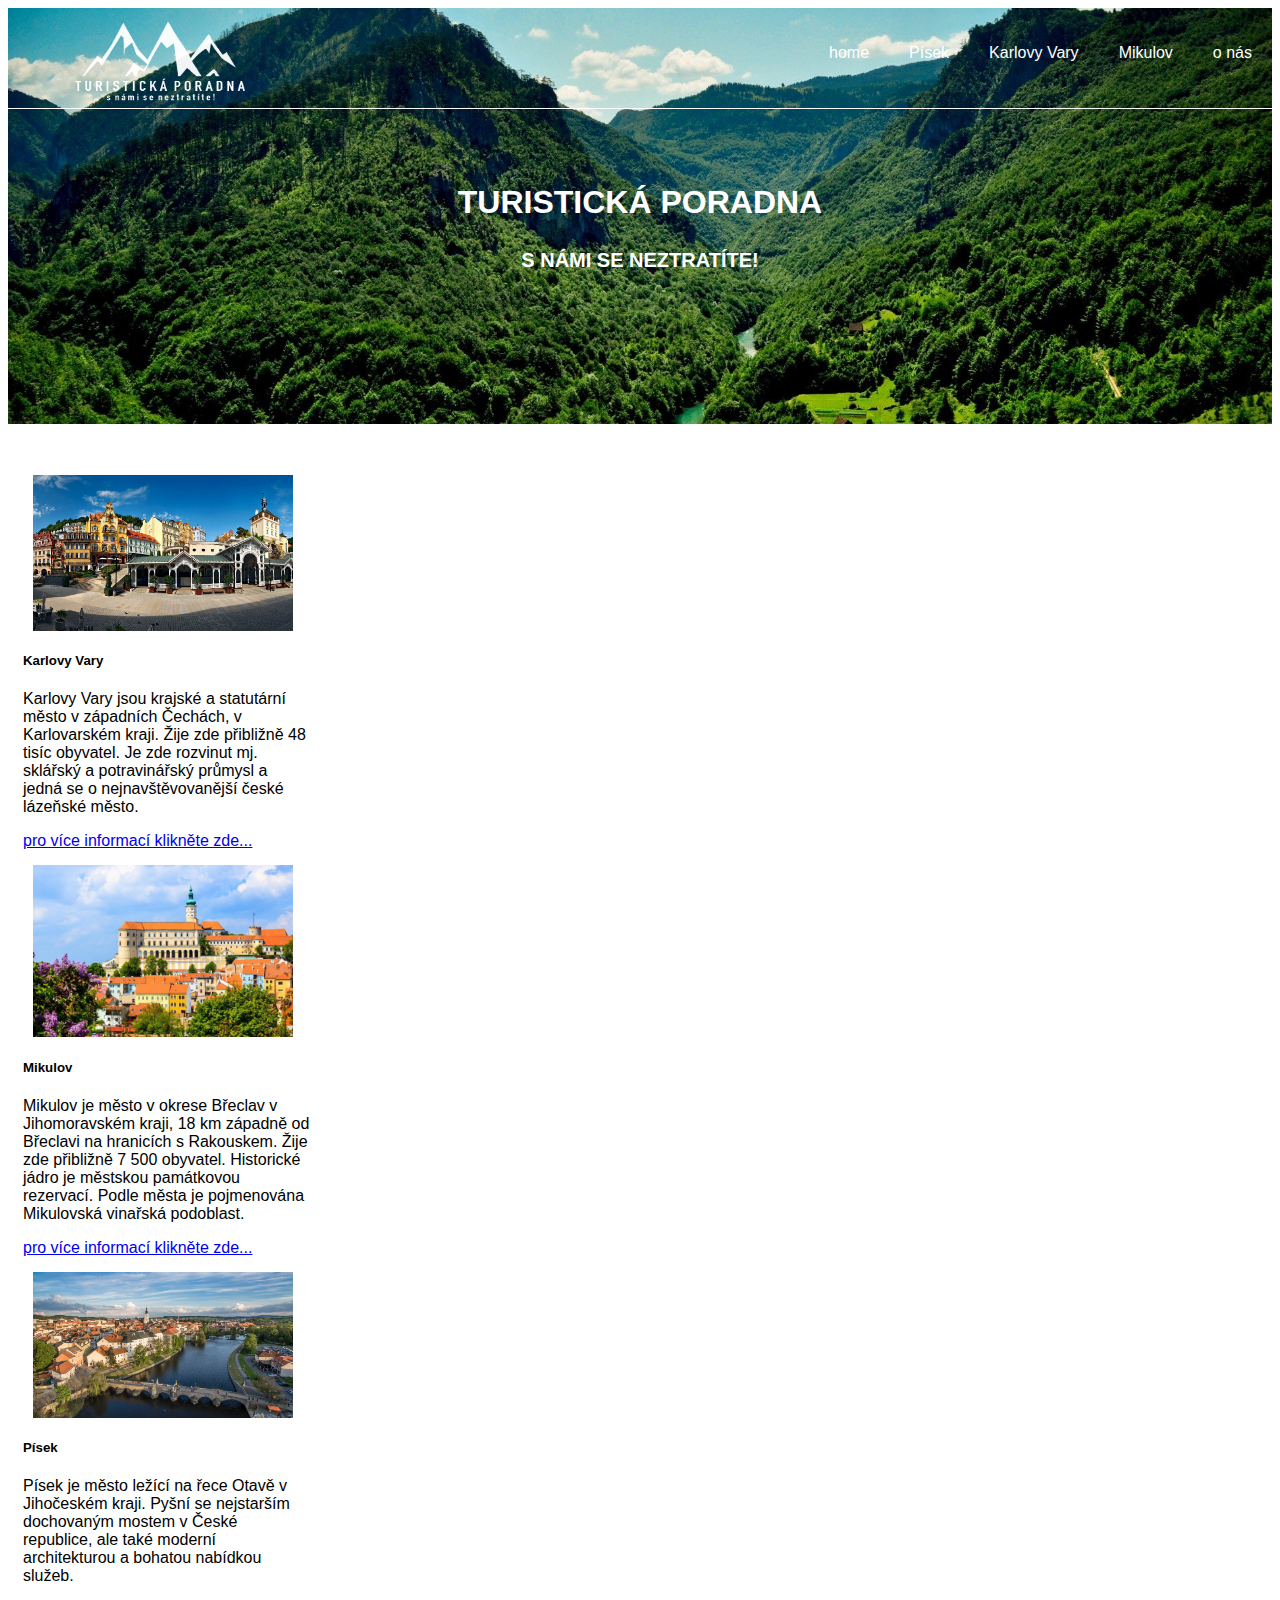
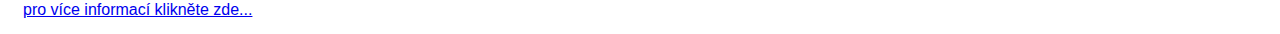
<file: index.html>
<!DOCTYPE html>
<head>
    <link href="https://cdn.jsdelivr.net/npm/bootstrap@5.0.2/dist/css/bootstrap.min.css" rel="stylesheet" integrity="sha384-EVSTQN3/azprG1Anm3QDgpJLIm9Nao0Yz1ztcQTwFspd3yD65VohhpuuCOmLASjC" crossorigin="anonymous">
    <script src="https://cdn.jsdelivr.net/npm/bootstrap@5.0.2/dist/js/bootstrap.bundle.min.js" integrity="sha384-MrcW6ZMFYlzcLA8Nl+NtUVF0sA7MsXsP1UyJoMp4YLEuNSfAP+JcXn/tWtIaxVXM" crossorigin="anonymous"></script>

<meta charset="UTF-8">
<link rel="stylesheet" href="style.css">
</head>
<body>

    <section class="banner">
        <div class="container">


    <div id="head">
        <div id="logo"><img src="image/logo 643.png" class="logo"></div>
        <div id="menu">
            <div class="menuitem"><a href="index.html">home</a></div>
            <div class="menuitem"><a href="pisek.html">Písek</a></div>
            <div class="menuitem"><a href="karlovyvary.html">Karlovy Vary</a></div>
            <div class="menuitem"><a href="mikulov.html">Mikulov</a></div>
            <div class="menuitem"><a href="kontakt.html">o nás</a></div>
        </div>
    
    </div>
    <div id="divider"></div>
    
<br><br><br>
    <h1><STRONG>TURISTICKÁ PORADNA</STRONG></h1>
<h3 class="hh" class="nadpis"><STRONG><small>S NÁMI SE NEZTRATÍTE!</small></STRONG></h3>

</div>
</section>

<br><br>





<div class="d-flex justify-content-center">
 
    
    <div class="card karticky"  style="width: 18rem;">
        <a href="karlovyvary.html" target="_blank" title="KARLOVY VARY" > 
            <img src="image/kvmesto.jpg" class="img-index" class="card-img-top" alt="..."></a>
        <div class="card-body">
          <h5 class="card-title" class="text-karticky">Karlovy Vary</h5>
          <p class="card-text">
            Karlovy Vary jsou krajské a statutární město v západních Čechách, v Karlovarském kraji. 
            Žije zde přibližně 48 tisíc obyvatel. Je zde rozvinut mj. sklářský a potravinářský průmysl 
            a jedná se o nejnavštěvovanější české lázeňské město.
        </p>
          <a href="karlovyvary.html" class="btn btn-primary">pro více informací klikněte zde...</a>
        </div>
      </div>


      <div class="card karticky" style="width: 18rem;">
        <a href="mikulov.html" target="_blank" title="MIKULOV">
        <img src="image/mikulovmesto.jpg" class="img-index" class="card-img-top" alt="..."></a>
        <div class="card-body">
          <h5 class="card-title" class="text-karticky">Mikulov</h5>
          <p class="card-text">Mikulov je město v okrese Břeclav v Jihomoravském kraji, 
            18 km západně od Břeclavi na hranicích s Rakouskem. Žije
             zde přibližně 7 500 obyvatel. Historické jádro je městskou 
             památkovou rezervací. Podle města je pojmenována Mikulovská
              vinařská podoblast.</p>
          <a href="mikulov.html" class="btn btn-primary">pro více informací klikněte zde...</a>
        </div>
      </div>


      <div class="card karticky" style="width: 18rem;">
        <a href="pisek.html" target="_blank" title="PÍSEK">
        <img src="image/písek- most.jpg" class="img-index" class="card-img-top" alt="..."></a>
        <div class="card-body">
          <h5 class="card-title" class="text-karticky">Písek</h5>
          <p class="card-text">Písek je město ležící na řece Otavě v Jihočeském kraji. 
              Pyšní se nejstarším dochovaným mostem v České republice, ale také moderní 
              architekturou a bohatou nabídkou služeb.</p>
          <a href="pisek.html" class="btn btn-primary">pro více informací klikněte zde...</a>
        </div>
      </div>


    


</div>







</body>
</html>
</file>
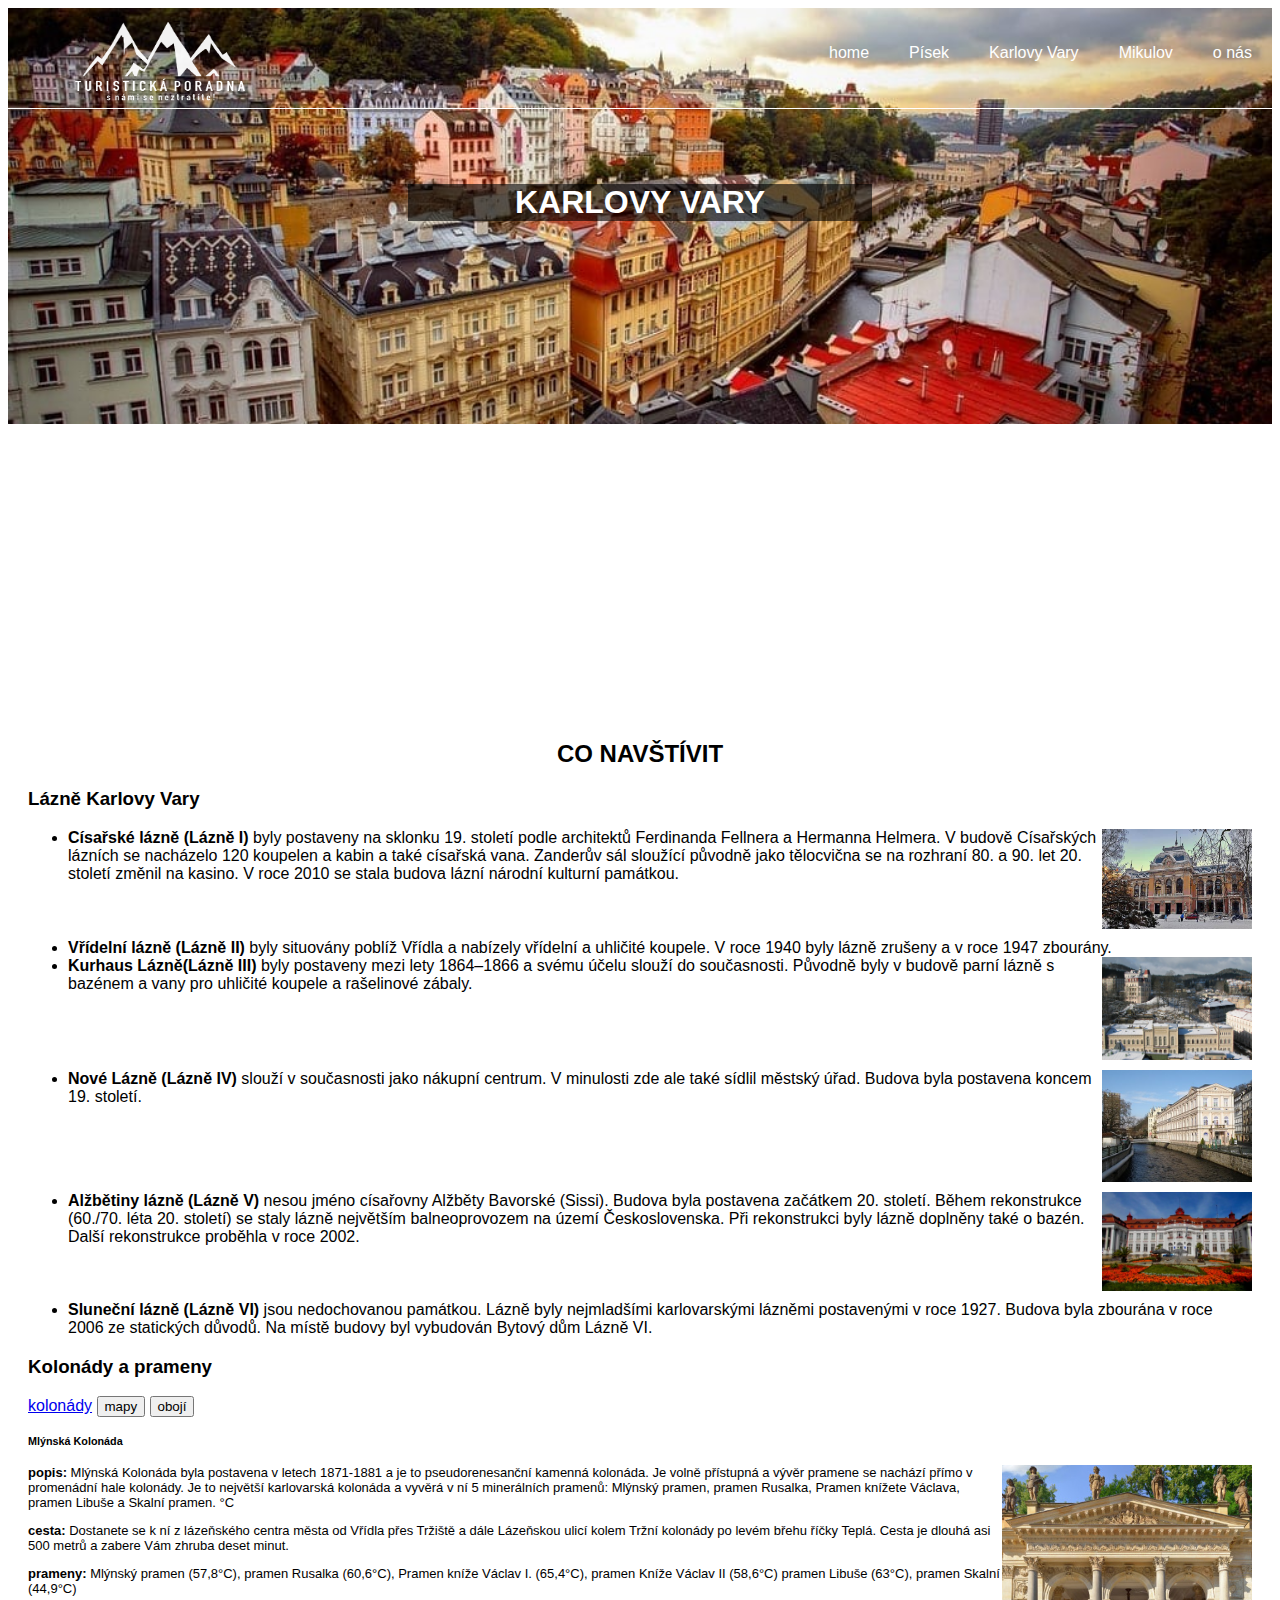
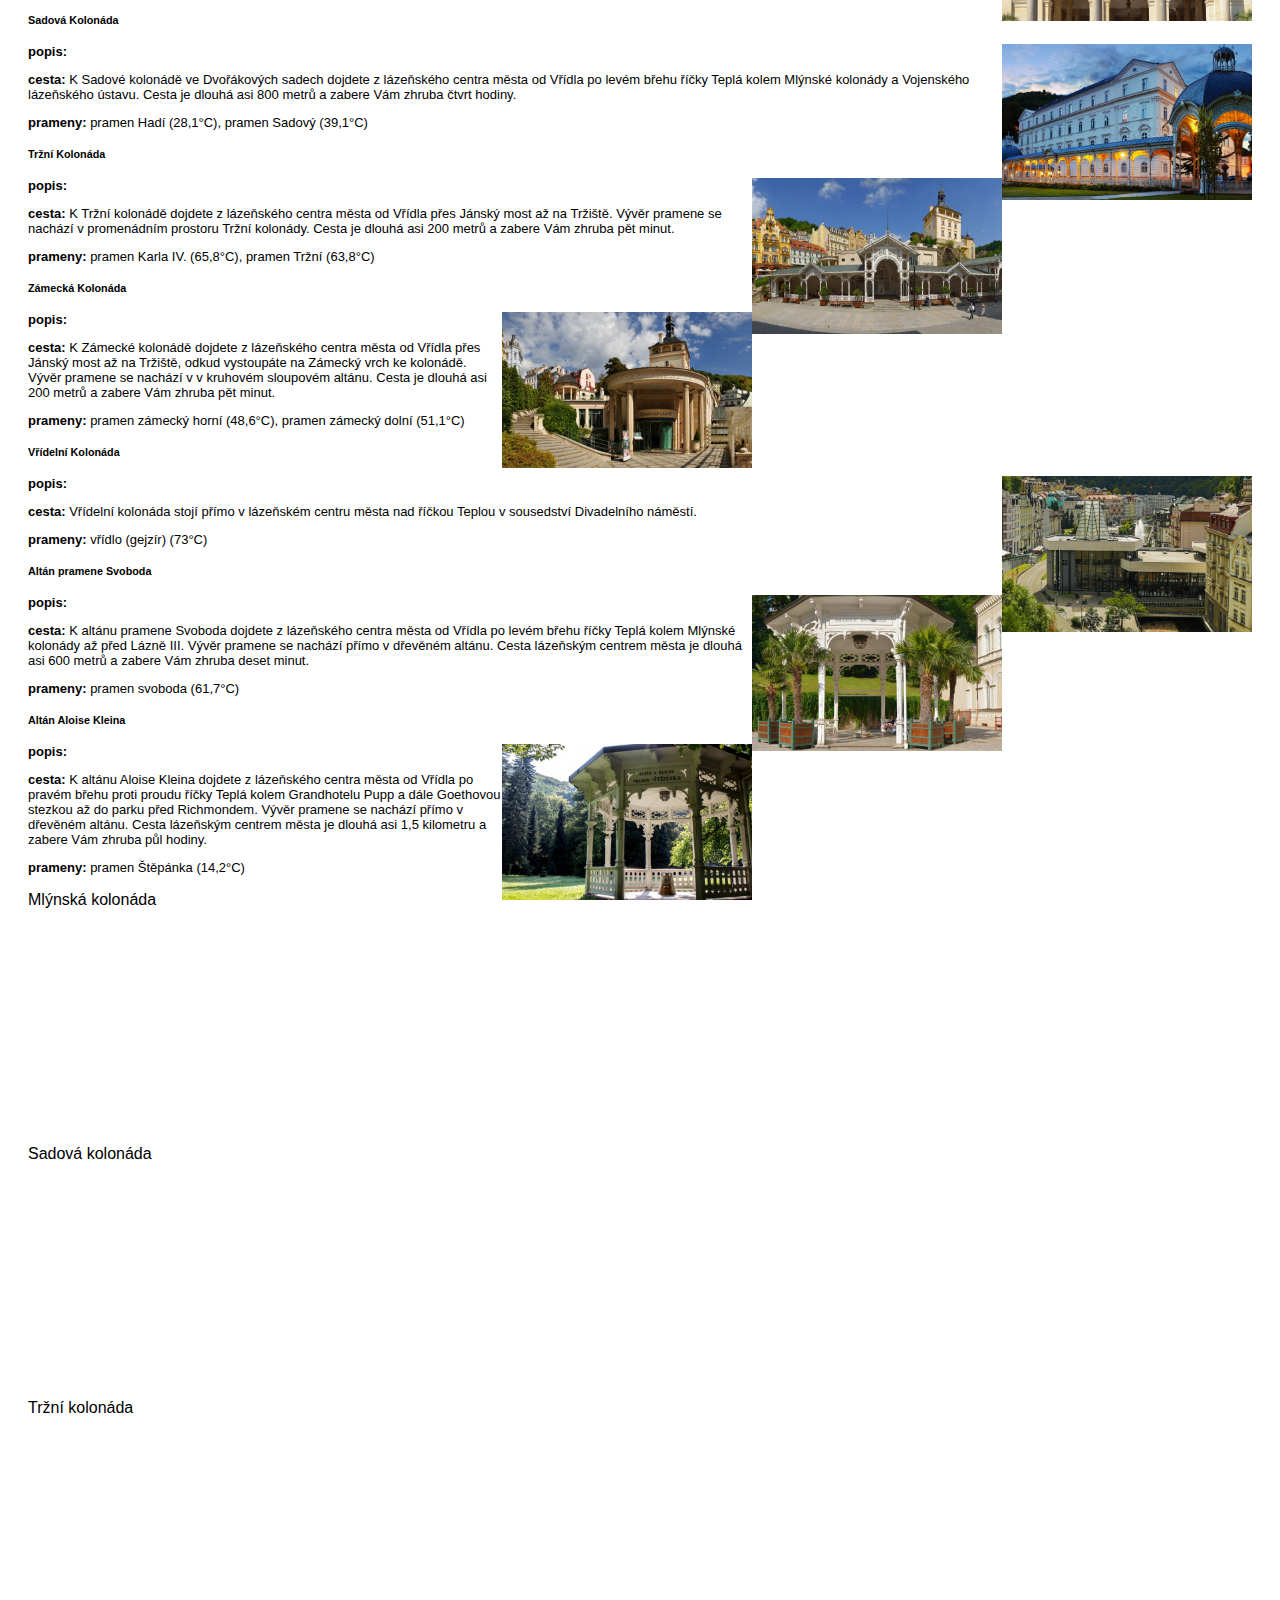
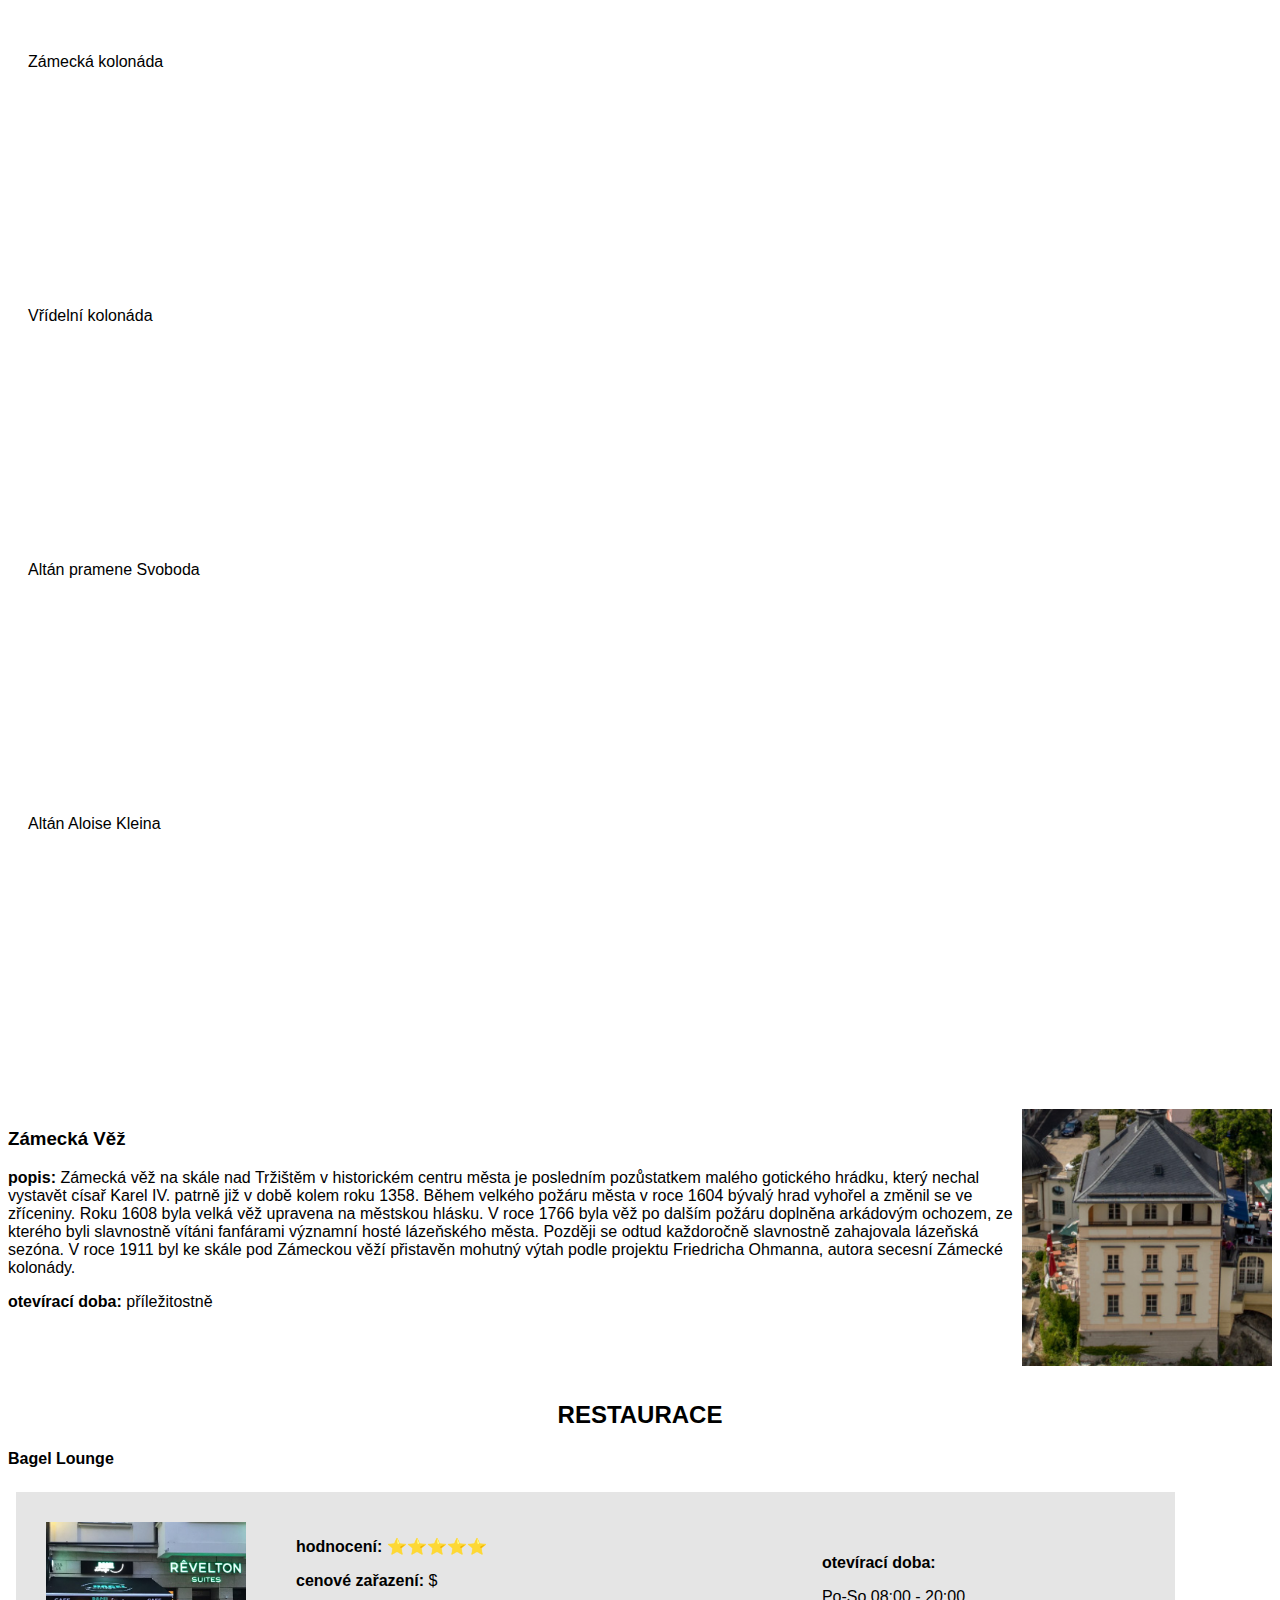
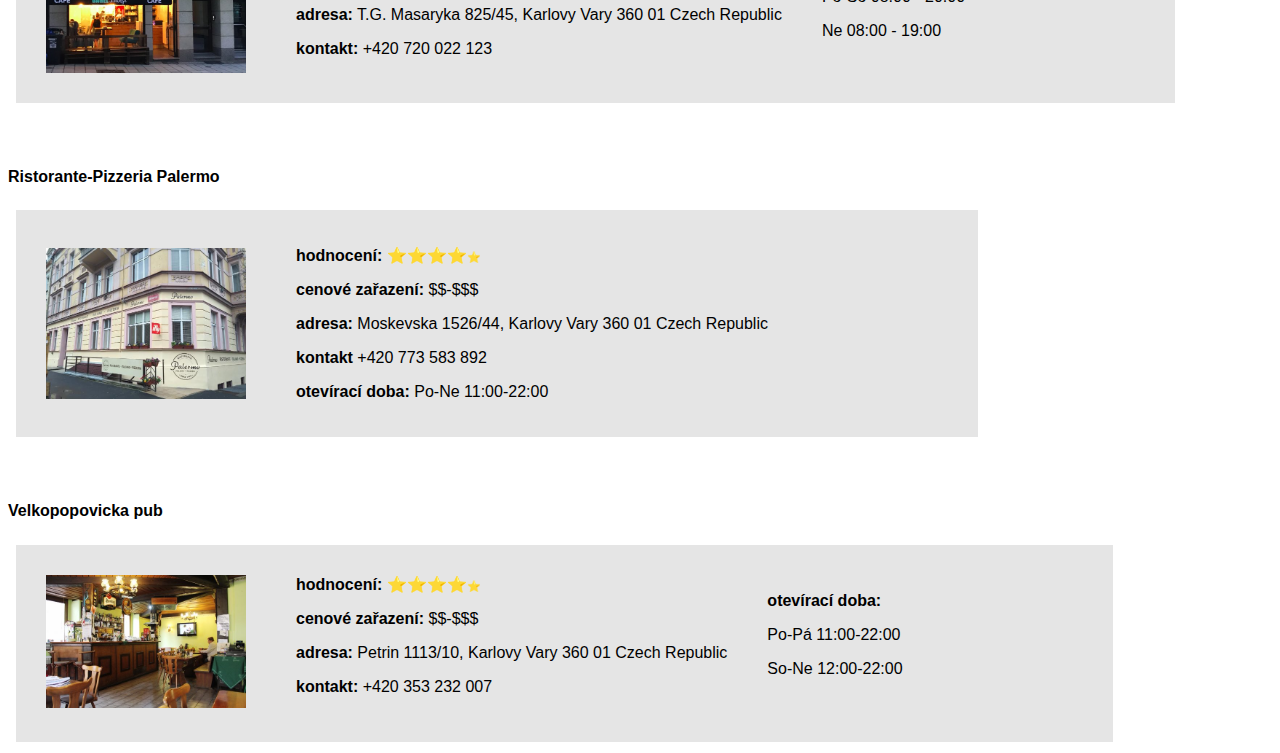
<file: karlovyvary.html>
<!DOCTYPE html>

<head>
    <link href="https://cdn.jsdelivr.net/npm/bootstrap@5.0.2/dist/css/bootstrap.min.css" rel="stylesheet"
        integrity="sha384-EVSTQN3/azprG1Anm3QDgpJLIm9Nao0Yz1ztcQTwFspd3yD65VohhpuuCOmLASjC" crossorigin="anonymous">

    <script src="https://cdn.jsdelivr.net/npm/bootstrap@5.0.2/dist/js/bootstrap.bundle.min.js"
        integrity="sha384-MrcW6ZMFYlzcLA8Nl+NtUVF0sA7MsXsP1UyJoMp4YLEuNSfAP+JcXn/tWtIaxVXM"
        crossorigin="anonymous"></script>
    <meta charset="UTF-8">
    <link rel="stylesheet" href="style.css">
    <link href="https://fonts.googleapis.com/css2?family=Handlee&family=Shadows+Into+Light&display=swap"
        rel="stylesheet">
    <style>
        table {
            border-collapse: collapse;
        }
    </style>
</head>

<body>
    
        <section class="banner2">
            <div class="container">

                <div id="head">
                    <div id="logo"><a href="index.html"><img src="image/logo 643.png" class="logo"></a></div>
                    <div id="menu">
                        <div class="menuitem"><a href="index.html">home</a></div>
                        <div class="menuitem"><a href="pisek.html">Písek</a></div>
                        <div class="menuitem"><a href="karlovyvary.html">Karlovy Vary</a></div>
                        <div class="menuitem"><a href="mikulov.html">Mikulov</a></div>
                        <div class="menuitem"><a href="kontakt.html">o nás</a></div>
                    </div>

                </div>
                <div id="divider"></div>

                <br><br><br>
                <h1 class="text-s-pozadim">KARLOVY VARY</h1>


            </div>
        </section>

<div class="telo">

        <br><br>
        <iframe src="https://www.google.com/maps/embed?pb=!1m18!1m12!1m3!1d81696.4044927817!2d12.794274255077303!3d50.21698424585475!2m3!1f0!2f0!3f0!3m2!1i1024!2i768!4f13.1!3m3!1m2!1s0x47a099405da94d43%3A0x284baf8a43d431d0!2sKarlovy%20Vary!5e0!3m2!1scs!2scz!4v1626301240073!5m2!1scs!2scz" 
        width="1000" height="180" style="border:0;" allowfullscreen="" loading="lazy" class="map"></iframe>
    

        <br><br><br>

        <h2>CO NAVŠTÍVIT</h2> 




        <h3></p>Lázně Karlovy Vary</h3>

        <ul id="vary">
            <li><img src="image/cisarskelazne.jpg" class="img-lazne2" title="císařské lázně"><strong>Císařské lázně
                    (Lázně I)</strong> byly postaveny na sklonku 19. století
                podle architektů Ferdinanda Fellnera a Hermanna Helmera. V budově Císařských lázních
                se nacházelo 120 koupelen a kabin a také císařská vana. Zanderův sál sloužící původně
                jako tělocvična se na rozhraní 80. a 90. let 20. století změnil na kasino. V roce 2010
                se stala budova lázní národní kulturní památkou.

            </li>



            <li><strong>Vřídelní lázně (Lázně II)</strong> byly situovány poblíž Vřídla a nabízely
                vřídelní a uhličité koupele. V roce 1940 byly lázně zrušeny a v roce 1947 zbourány.
            </li>
            <li><img src="image/IIIlazne.jpg" class="img-lazne2" title="kurhaus lázně"><strong>Kurhaus Lázně(Lázně
                    III)</strong> byly postaveny mezi lety 1864–1866
                a svému účelu slouží do současnosti. Původně byly v budově parní lázně s bazénem a
                vany pro uhličité koupele a rašelinové zábaly.

            </li>



            <li><img src="image/novelazne.jpg" class="img-lazne2" title="nové lázně"><strong>Nové Lázně (Lázně
                    IV)</strong> slouží v současnosti jako nákupní centrum.
                V minulosti zde ale také sídlil městský úřad. Budova byla postavena koncem 19. století.

            </li>



            <li><img src="image/alzbetinylazne.jpg" class="img-lazne2" title="alžbetiny lázně">
                <strong>Alžbětiny lázně (Lázně V)</strong> nesou jméno císařovny Alžběty Bavorské (Sissi).
                Budova byla postavena začátkem 20. století. Během rekonstrukce (60./70. léta 20. století)
                se staly lázně největším balneoprovozem na území Československa. Při rekonstrukci byly
                lázně doplněny také o bazén. Další rekonstrukce proběhla v roce 2002.


            </li>

            <li><strong>Sluneční lázně (Lázně VI)</strong> jsou nedochovanou památkou. Lázně byly
                nejmladšími karlovarskými lázněmi postavenými v roce 1927. Budova byla zbourána v
                roce 2006 ze statických důvodů. Na místě budovy byl vybudován Bytový dům Lázně VI.
            </li>
        </ul>

        

        <h3>Kolonády a prameny</h3>






        
        <p>
            <a class="btn btn-dark" data-bs-toggle="collapse" href="#multiCollapseExample1" role="button" aria-expanded="false" aria-controls="multiCollapseExample1">kolonády</a>
            <button class="btn btn-dark" type="button" data-bs-toggle="collapse" data-bs-target="#multiCollapseExample2" aria-expanded="false" aria-controls="multiCollapseExample2">mapy</button>
            <button class="btn btn-dark" type="button" data-bs-toggle="collapse" data-bs-target=".multi-collapse" aria-expanded="false" aria-controls="multiCollapseExample1 multiCollapseExample2">obojí</button>
          </p>
          <div class="row">
            <div class="col">
              <div class="collapse multi-collapse" id="multiCollapseExample1">
                <div class="card card-body">
                 
           
              
            







        <div class="text-size-small">

            <p>
            <h5>Mlýnská Kolonáda</h5>
            <p>
        <a href="https://www.karlovyvary.cz/cs/mlynska-kolonada" target="_blank" >
            <img src="image/mlynskakolonada.jpg" class="img-lazne" title="Mlýnská Kolonáda">
         </a>
            <strong>popis:</strong>
                Mlýnská Kolonáda byla postavena v letech 1871-1881 a je to pseudorenesanční kamenná kolonáda.
                Je volně přístupná a vývěr pramene se nachází přímo v promenádní hale kolonády.
                Je to největší karlovarská kolonáda a vyvěrá v ní 5 minerálních pramenů: Mlýnský pramen, pramen Rusalka,
                Pramen knížete Václava, pramen Libuše a Skalní pramen.

                °C
            </p>
            <p>
                <strong>cesta:</strong>
                Dostanete se k ní z lázeňského centra města od Vřídla přes Tržiště a dále Lázeňskou
                ulicí kolem Tržní kolonády po levém břehu říčky Teplá. Cesta je dlouhá
                asi 500 metrů a zabere Vám zhruba deset minut.
            </p>
            <p>
                <strong>prameny:</strong>
                Mlýnský pramen (57,8°C), pramen Rusalka (60,6°C),
                Pramen kníže Václav I. (65,4°C), pramen Kníže Václav II (58,6°C) pramen Libuše (63°C), pramen Skalní (44,9°C)
            </p>


            <h5>Sadová Kolonáda</h5>
            <p>
        <a href="https://www.karlovyvary.cz/cs/sadova-kolonada" target="_blank">
                <img src="image/sadovakolonada.jpg" class="img-lazne" title="Sadová Kolonáda">
        </a>
                <strong>popis:</strong>
            </p>
            <p>
                <strong>cesta:</strong>
                K Sadové kolonádě ve Dvořákových sadech dojdete z lázeňského centra města od Vřídla
                po levém břehu říčky Teplá kolem Mlýnské kolonády a Vojenského lázeňského ústavu.
                Cesta je dlouhá asi 800 metrů a zabere Vám zhruba čtvrt hodiny.


            </p>
            <p>
                <strong>prameny:</strong>
                pramen Hadí (28,1°C), pramen Sadový (39,1°C)
            </p>


            <h5>Tržní Kolonáda</h5>
            <p>
        <a href="https://www.karlovyvary.cz/cs/trzni-kolonada" target="_blank">
                <img src="image/trznikolonada.jpg" class="img-lazne" title="Tržní Kolonáda">
        </a>
                <strong>popis:</strong>
            </p>
            <p>
                <strong>cesta:</strong>
                K Tržní kolonádě dojdete z lázeňského centra města od Vřídla přes Jánský most až na Tržiště.
                Vývěr pramene se nachází v promenádním prostoru Tržní kolonády. Cesta je dlouhá asi 200 metrů
                a zabere Vám zhruba pět minut.



            </p>
            <p>
                <strong>prameny:</strong>
                pramen Karla IV. (65,8°C), pramen Tržní (63,8°C)
            </p>


            <h5>Zámecká Kolonáda</h5>
            <p>
            <a href="https://www.karlovyvary.cz/cs/zamecka-kolonada" target="_blank">
                <img src="image/zameckakolonada.jpg" class="img-lazne" title="Zámecká Kolonáda">
            </a>
                <strong>popis:</strong>



            </p>
            <p>
                <strong>cesta:</strong>
                K Zámecké kolonádě dojdete z lázeňského centra města od Vřídla přes Jánský most
                až na Tržiště, odkud vystoupáte na Zámecký vrch ke kolonádě. Vývěr pramene se nachází
                v v kruhovém sloupovém altánu. Cesta je dlouhá asi 200 metrů a zabere Vám zhruba pět minut.
            </p>
            <p>
                <strong>prameny:</strong>
                pramen zámecký horní (48,6°C), pramen zámecký dolní (51,1°C)

            </p>


            <h5>Vřídelní Kolonáda</h5>
            <p>
            <a href="https://www.karlovyvary.cz/cs/vridelni-kolonada" target="_blank">
                <img src="image/vridelnikolonada.jpg" class="img-lazne" title="Vřídelní Kolonáda">
            </a>
                <strong>popis:</strong>

            </p>
            <p>
                <strong>cesta:</strong>
                Vřídelní kolonáda stojí přímo v lázeňském centru města nad říčkou Teplou v
                sousedství Divadelního náměstí.
            </p>

            <p>
                <strong>prameny:</strong>
                vřídlo (gejzír) (73°C)
            </p>


            <h5>Altán pramene Svoboda</h5>
            <p>
                <a href="https://www.karlovyvary.cz/cs/altan-pramene-svoboda-0" target="_blank">
                <img src="image/altanpramenesvoboda.jpg" class="img-lazne" title="Altán pramene Svoboda">
            </a>
                <strong>popis:</strong>




            </p>
            <p>
                <strong>cesta:</strong>
                K altánu pramene Svoboda dojdete z lázeňského centra města od Vřídla po levém břehu
                říčky Teplá kolem Mlýnské kolonády až před Lázně III. Vývěr pramene se nachází přímo
                v dřevěném altánu. Cesta lázeňským centrem města je dlouhá asi 600 metrů a zabere Vám
                zhruba deset minut.
            </p>
            <p>
                <strong>prameny:</strong>
                pramen svoboda (61,7°C)
            </p>


            <h5>Altán Aloise Kleina</h5>
            <p>
                <a href="https://www.karlovyvary.cz/cs/altan-aloise-kleina-0" target="_blank">
                <img src="image/altanaloisekleina.jpg" class="img-lazne" title="Altán Aloise Kleina">
            </a>
                <strong>popis:</strong>



            </p>
            <p>
                <strong>cesta:</strong>
                K altánu Aloise Kleina dojdete z lázeňského centra města od Vřídla po pravém břehu proti
                proudu říčky Teplá kolem Grandhotelu Pupp a dále Goethovou stezkou až do parku před Richmondem.
                Vývěr pramene se nachází přímo v dřevěném altánu. Cesta lázeňským centrem města
                je dlouhá asi 1,5 kilometru a zabere Vám zhruba půl hodiny.
            </p>

            <p>
                <strong>prameny:</strong>
                pramen Štěpánka (14,2°C)
            </p>

        </div>

    </div>
</div>
</div>
<div class="col">
<div class="collapse multi-collapse" id="multiCollapseExample2">
  <div class="card card-body">
    <p>Mlýnská kolonáda</p>
    <P><iframe src="https://www.google.com/maps/embed?pb=!1m18!1m12!1m3!1d2552.5745374230114!2d12.879842115084834!3d50.22517061145382!2m3!1f0!2f0!3f0!3m2!1i1024!2i768!4f13.1!3m3!1m2!1s0x47a099448605c89f%3A0xa3beb23c1132d4f3!2zTWzDvW5za8OhIGtvbG9uw6FkYQ!5e0!3m2!1scs!2scz!4v1626305871411!5m2!1scs!2scz" 
        width="200" height="200" style="border:0;" allowfullscreen="" loading="lazy" class="map-lazne"></iframe></P>
    <p>Sadová kolonáda</p>
    <p><iframe src="https://www.google.com/maps/embed?pb=!1m18!1m12!1m3!1d2552.457713524051!2d12.87700351508492!3d50.22735341129688!2m3!1f0!2f0!3f0!3m2!1i1024!2i768!4f13.1!3m3!1m2!1s0x47a09943b60df4ed%3A0x4506cf6c7f763d5d!2zU2Fkb3bDoSBrb2xvbsOhZGE!5e0!3m2!1scs!2scz!4v1626305949378!5m2!1scs!2s"
         width="200" height="200" style="border:0;" allowfullscreen="" loading="lazy" class="map-lazne"></iframe></p>
    <p>Tržní kolonáda</p>
    <p><iframe src="https://www.google.com/maps/embed?pb=!1m18!1m12!1m3!1d2552.666182825323!2d12.880980715084739!3d50.22345821157668!2m3!1f0!2f0!3f0!3m2!1i1024!2i768!4f13.1!3m3!1m2!1s0x47a09944c4d0babf%3A0xd651ad51c0ef091e!2zVHLFvm7DrSBrb2xvbsOhZGE!5e0!3m2!1scs!2scz!4v1626306023939!5m2!1scs!2scz"
         width="200" height="200" style="border:0;" allowfullscreen="" loading="lazy" class="map-lazne"></iframe></p>
    <p>Zámecká kolonáda</p>
    <p><iframe src="https://www.google.com/maps/embed?pb=!1m18!1m12!1m3!1d2552.646846712928!2d12.880651715084737!3d50.223819511550786!2m3!1f0!2f0!3f0!3m2!1i1024!2i768!4f13.1!3m3!1m2!1s0x47a09944946b06b5%3A0xa5aedacc67ec39e5!2zWsOhbWVja8OhIGtvbG9uw6FkYQ!5e0!3m2!1scs!2scz!4v1626306062030!5m2!1scs!2scz" 
        width="200" height="200" style="border:0;" allowfullscreen="" loading="lazy" class="map-lazne"></iframe></p>
    <p>Vřídelní kolonáda</p>
    <p><iframe src="https://www.google.com/maps/embed?pb=!1m18!1m12!1m3!1d2552.7059465016346!2d12.88117631508471!3d50.22271521163004!2m3!1f0!2f0!3f0!3m2!1i1024!2i768!4f13.1!3m3!1m2!1s0x47a0995b289a5ecd%3A0xb1df0814942e05b1!2zVsWZw61kZWxuw60ga29sb27DoWRh!5e0!3m2!1scs!2scz!4v1626306105246!5m2!1scs!2scz" 
        width="200" height="200" style="border:0;" allowfullscreen="" loading="lazy" class="map-lazne"></iframe></p>
    <p>Altán pramene Svoboda</p>
    <p><iframe src="https://www.google.com/maps/embed?pb=!1m18!1m12!1m3!1d2552.524940703497!2d12.878557815084877!3d50.226097311387136!2m3!1f0!2f0!3f0!3m2!1i1024!2i768!4f13.1!3m3!1m2!1s0x47a0994384401b91%3A0x5ff1e2ca150ab135!2sPramen%20Svoboda%20-%20pramen%20%C4%8D.11!5e0!3m2!1scs!2scz!4v1626306160109!5m2!1scs!2scz"
         width="200" height="200" style="border:0;" allowfullscreen="" loading="lazy" class="map-lazne"></iframe></p>
    <p>Altán Aloise Kleina</p>
    <p><iframe src="https://www.google.com/maps/embed?pb=!1m18!1m12!1m3!1d2553.0295308692716!2d12.887736715084431!3d50.2166686120643!2m3!1f0!2f0!3f0!3m2!1i1024!2i768!4f13.1!3m3!1m2!1s0x47a09956b48558c9%3A0xc3d9243f5b2d1173!2zUHJhbWVuIMWgdMSbcMOhbmthIC0gcHJhbWVuIMSNLjE0!5e0!3m2!1scs!2scz!4v1626306242943!5m2!1scs!2scz" 
        width="200" height="200" style="border:0;" allowfullscreen="" loading="lazy" class="map-lazne"></iframe></p>
  </div>
</div>
</div>
</div>





    </div>
</div>

        <br><br>
        <img src="image/zameckavez.png" class="img-pisek" />

        <h3 >Zámecká Věž</h3>

        
        <p>
            <strong>popis:</strong>
            Zámecká věž na skále nad Tržištěm v historickém centru města je posledním
            pozůstatkem malého gotického hrádku, který nechal vystavět císař Karel IV.
            patrně již v době kolem roku 1358. Během velkého požáru města v roce 1604
            bývalý hrad vyhořel a změnil se ve zříceniny. Roku 1608 byla velká věž
            upravena na městskou hlásku. V roce 1766 byla věž po dalším požáru doplněna
            arkádovým ochozem, ze kterého byli slavnostně vítáni fanfárami významní hosté
            lázeňského města. Později se odtud každoročně slavnostně zahajovala lázeňská sezóna.
            V roce 1911 byl ke skále pod Zámeckou věží přistavěn mohutný výtah podle
            projektu Friedricha Ohmanna, autora secesní Zámecké kolonády.
        </p>

        <p>
            <strong>otevírací doba:</strong>
            příležitostně
        </p>

    


<br><br><br>

        <h2>RESTAURACE</h2>



        <h4> Bagel Lounge</h4>
        <table class="table-padding solid">
            <tr>
                <td style="text-align: left;">
                    <img src="image/restaurace1.jpg" class="img-restaurace" align="left"> </td>
                    <td style="text-align: left;"><p>
                        <strong>hodnocení: </strong>
                        ⭐⭐⭐⭐⭐
                    </p>
                    <p>
                        <strong>cenové zařazení:</strong>
                        $
                    </p>
                    <p>
                        <strong>adresa:</strong>
                        T.G. Masaryka 825/45, Karlovy Vary 360 01 Czech Republic
                    </p>

                    <p>
                        <strong>kontakt:</strong>
                        +420 720 022 123
                    </p>
                </td>
                <td style="text-align: left;">
                    <p>
                        <strong>otevírací doba:</strong>
                    <div>
                        <p>Po-So
                            08:00 - 20:00
                        </p>

                        <p>
                            Ne
                            08:00 - 19:00
                        </p>
                    </div>
                </td>
                <td><iframe src="https://www.google.com/maps/embed?pb=!1m18!1m12!1m3!1d2552.3145847479077!2d12.866159315085023!3d50.2300276111049!2m3!1f0!2f0!3f0!3m2!1i1024!2i768!4f13.1!3m3!1m2!1s0x47a0996c04085005%3A0xd6ef4d4eb971b05e!2sT.%20G.%20Masaryka%20825%2C%20360%2001%20Karlovy%20Vary!5e0!3m2!1scs!2scz!4v1626337485858!5m2!1scs!2scz" 
                    width="150" height="150" style="border:0;" allowfullscreen="" loading="lazy"></iframe></td>
            </tr>
        </table>


        <br><br>

        <h4>Ristorante-Pizzeria Palermo</h4>

<table class="table-padding solid">
<tr>
    <td style="text-align: left;">


        <img src="image/restaurant2.jpg" class="img-restaurace" align="left">
    </td>
        <td style="text-align: left;"><p>
            <strong>hodnocení:</strong>
            ⭐⭐⭐⭐<small><small>⭐</small></small>
        </p>
        <p>
            <strong>cenové zařazení:</strong>
            $$-$$$
        </p>
        <p>
            <strong>adresa:</strong>
            Moskevska 1526/44, Karlovy Vary 360 01 Czech Republic
        </p>
        <p>
            <strong>kontakt</strong>
            +420 773 583 892
        </p>
        <p>
            <strong>otevírací doba:</strong>
            Po-Ne
            11:00-22:00
        </p>
    </td>
    <td><iframe src="https://www.google.com/maps/embed?pb=!1m18!1m12!1m3!1d2552.4163040537537!2d12.860371615084956!3d50.228127111241434!2m3!1f0!2f0!3f0!3m2!1i1024!2i768!4f13.1!3m3!1m2!1s0x47a0996e36185953%3A0xe0379442e551bf22!2sMoskevsk%C3%A1%201526%2F44%2C%20360%2001%20Karlovy%20Vary!5e0!3m2!1scs!2scz!4v1626337585107!5m2!1scs!2scz"
         width="150" height="150" style="border:0;" allowfullscreen="" loading="lazy"></iframe></td>
    </tr>
    </table>

        <br><br>


        <h4>Velkopopovicka pub</h4>

        <table class="table-padding solid">
            <tr>
                <td>
                    <img src="image/restaurace3.jpg" class="img-restaurace">
                </td>
                <td style="text-align: left;">
                    <strong>hodnocení:</strong>
                    ⭐⭐⭐⭐<small><small>⭐</small></small>
                    </p>
                    <p>
                        <strong>cenové zařazení:</strong>
                        $$-$$$
                    </p>
                    <p>
                        <strong>adresa:</strong>
                        Petrin 1113/10, Karlovy Vary 360 01 Czech Republic

                    </p>
                    <p>
                        <strong>kontakt:</strong>
                        +420 353 232 007
                    </p>
                </td>
                <td style="text-align: left;">
                    <strong>otevírací doba:</strong>
                    <p>Po-Pá
                        11:00-22:00 </p>
                    <p>So-Ne
                        12:00-22:00 </p>
                </td>
                <td><iframe 
src="https://www.google.com/maps/embed?pb=!1m18!1m12!1m3!1d2552.7265774189264!2d12.886309915084691!3d50.22232971165768!2m3!1f0!2f0!3f0!3m2!1i1024!2i768!4f13.1!3m3!1m2!1s0x47a0994fe066a071%3A0x25aefac767575580!2sPet%C5%99%C3%ADn%201113%2C%20360%2001%20Karlovy%20Vary!5e0!3m2!1scs!2scz!4v1626301126179!5m2!1scs!2scz" 
width="150" height="150" style="border:0;" allowfullscreen="" loading="lazy"></iframe></td>
            </tr>
        </table>


      
    </div>


</div>
</body>

</html>
</file>
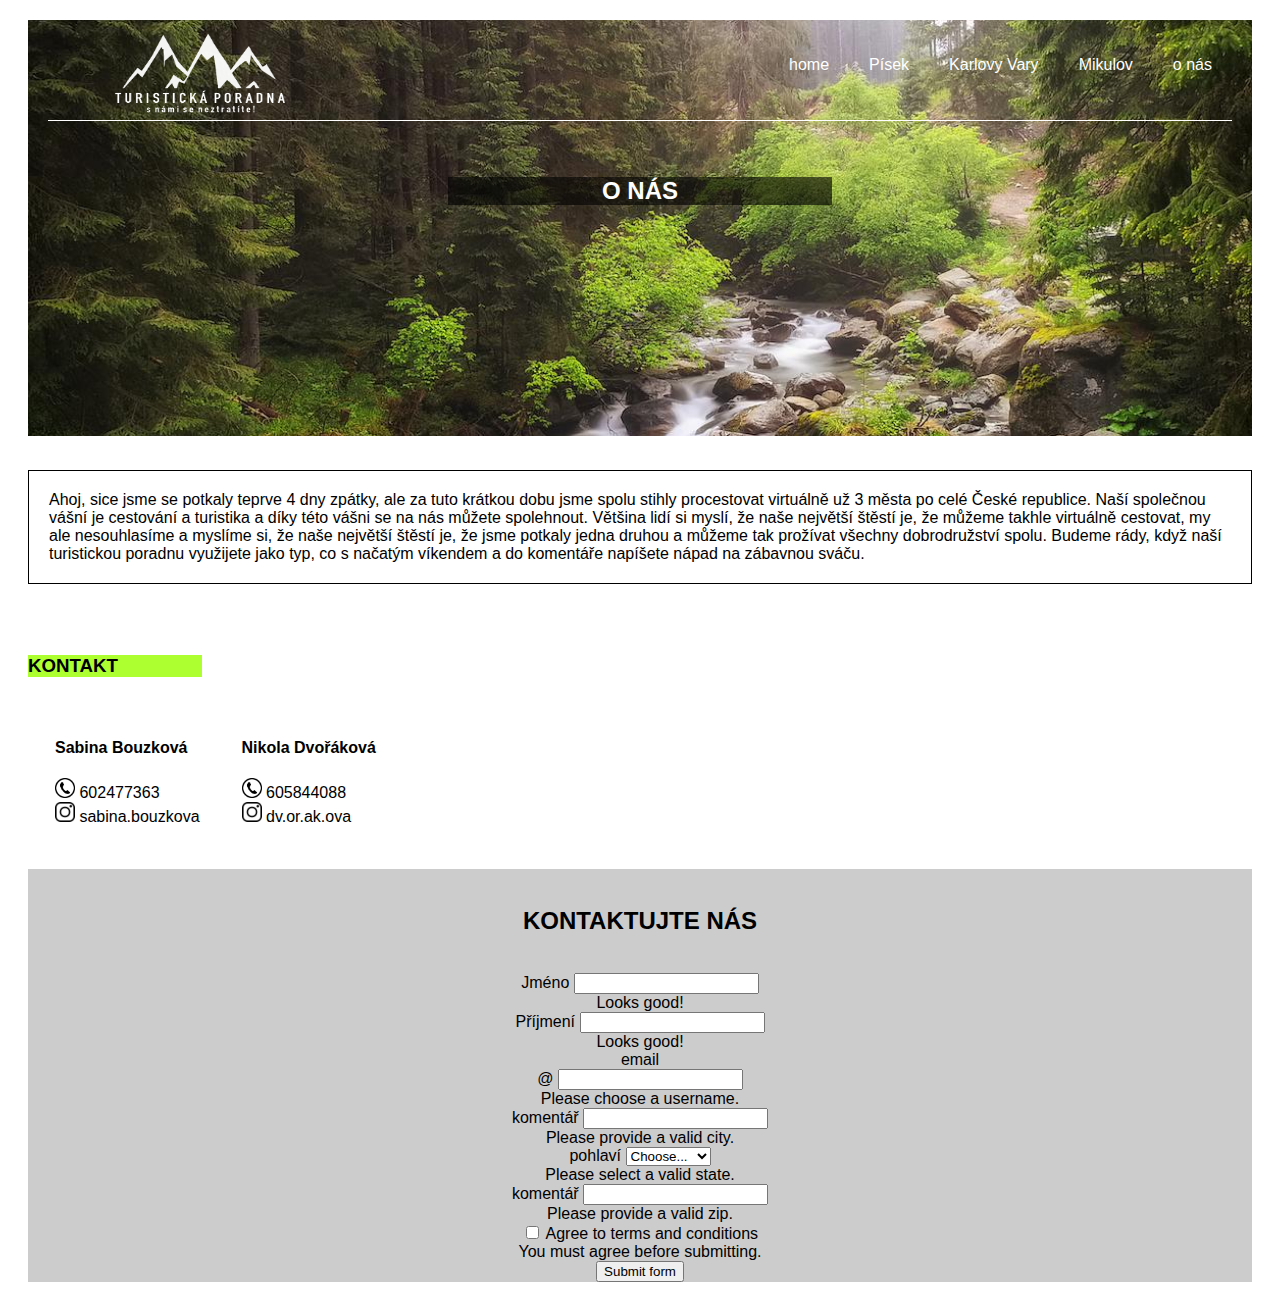
<file: kontakt.html>
<!DOCTYPE html>
<head>

    <link href="https://cdn.jsdelivr.net/npm/bootstrap@5.0.2/dist/css/bootstrap.min.css" rel="stylesheet" integrity="sha384-EVSTQN3/azprG1Anm3QDgpJLIm9Nao0Yz1ztcQTwFspd3yD65VohhpuuCOmLASjC" crossorigin="anonymous">
    <script src="https://cdn.jsdelivr.net/npm/bootstrap@5.0.2/dist/js/bootstrap.bundle.min.js" integrity="sha384-MrcW6ZMFYlzcLA8Nl+NtUVF0sA7MsXsP1UyJoMp4YLEuNSfAP+JcXn/tWtIaxVXM" crossorigin="anonymous"></script>

<meta charset="UTF-8">
<link rel="stylesheet" href="style.css">

</head>

<body>
  <div class="telo">
    <section class="banner5">
        <div class="container">

    <div class="telo">

    <div id="head">
        <div id="logo"><img src="image/logo 643.png" class="logo"></div>
        <div id="menu">
            <div class="menuitem"><a href="index.html">home</a></div>
            <div class="menuitem"><a href="pisek.html">Písek</a></div>
            <div class="menuitem"><a href="karlovyvary.html">Karlovy Vary</a></div>
            <div class="menuitem"><a href="mikulov.html">Mikulov</a></div>
            <div class="menuitem"><a href="kontakt.html">o nás</a></div>
        </div>
    </div>
    <div id="divider"></div>
    <br><br>

    <h2 class="text-s-pozadim">O NÁS</h2>

</div>
</section>

<br>
    <p class="solid">

          Ahoj, sice jsme se potkaly teprve 4 dny zpátky, ale za tuto krátkou dobu jsme 
          spolu stihly procestovat virtuálně už 3 města po celé České republice. Naší společnou
          vášní je cestování a turistika a díky této vášni se na nás můžete spolehnout. 
          Většina lidí si myslí, že naše největší štěstí je, že můžeme takhle virtuálně cestovat,
           my ale nesouhlasíme a myslíme si,
          že naše největší štěstí je, že jsme potkaly jedna druhou a můžeme tak prožívat všechny dobrodružství 
          spolu. Budeme rády, když naší turistickou poradnu využijete jako typ, 
          co s načatým víkendem a do komentáře napíšete nápad na zábavnou sváču.
       
       
       
        </p>
        <br><br>
        <h3 class="background-color">KONTAKT</h3>
<table class="table-padding ">
    <tr>
<td style="text-align: left;"> 
        <p class solid>
          <h4>Sabina Bouzková</h4>
         <img src="image/telefon.png" class="contact">  602477363
         <br>
          <img src="image/instagram.png" class="contact">  sabina.bouzkova<br>
        </p>
</td>
<td style="text-align: left;">
        <p class solid>
            <h4>Nikola Dvořáková</h4>
           <img src="image/telefon.png" class="contact">  605844088
           <br>
            <img src="image/instagram.png" class="contact">  dv.or.ak.ova<br>
          </p>

        </td>
        </tr>
</table>


    <section class="mission">
        <div class="container">
            <br>
<h2>KONTAKTUJTE NÁS</h2>
<br>
<form class="row g-3 needs-validation" novalidate>
    <div class="col-md-4">
      <label for="validationCustom01" class="form-label">Jméno</label>
      <input type="text" class="form-control" id="validationCustom01" value="" required>
      <div class="valid-feedback">
        Looks good!
      </div>
    </div>
    <div class="col-md-4">
      <label for="validationCustom02" class="form-label">Příjmení</label>
      <input type="text" class="form-control" id="validationCustom02" value="" required>
      <div class="valid-feedback">
        Looks good!
      </div>
    </div>
    <div class="col-md-4">
      <label for="validationCustomUsername" class="form-label">email</label>
      <div class="input-group has-validation">
        <span class="input-group-text" id="inputGroupPrepend">@</span>
        <input type="text" class="form-control" id="validationCustomUsername" aria-describedby="inputGroupPrepend" required>
        <div class="invalid-feedback">
          Please choose a username.
        </div>
      </div>
    </div>
    <div class="col-md-6">
      <label for="validationCustom03" class="form-label">komentář</label>
      <input type="text" class="form-control" id="validationCustom03" required>
      <div class="invalid-feedback">
        Please provide a valid city.
      </div>
    </div>
    <div class="col-md-3">
      <label for="validationCustom04" class="form-label">pohlaví</label>
      <select class="form-select" id="validationCustom04" required>
        <option selected disabled value="">Choose...</option>
        <option>žena</option>
        <option>muž</option>
        <option>non-binary</option>
      </select>
      <div class="invalid-feedback">
        Please select a valid state.
      </div>
    </div>
    <div class="col-md-3">
      <label for="validationCustom05" class="form-label">komentář</label>
      <input type="text" class="form-control" id="validationCustom05" required>
      <div class="invalid-feedback">
        Please provide a valid zip.
      </div>
    </div>
    <div class="col-12">
      <div class="form-check">
        <input class="form-check-input" type="checkbox" value="" id="invalidCheck" required>
        <label class="form-check-label" for="invalidCheck">
          Agree to terms and conditions
        </label>
        <div class="invalid-feedback">
          You must agree before submitting.
        </div>
      </div>
    </div>
    <div class="col-12">
      <button class="btn btn-primary" type="submit">Submit form</button>
    </div>
  </form>
</div>
</section>
</div>
</body>
</file>
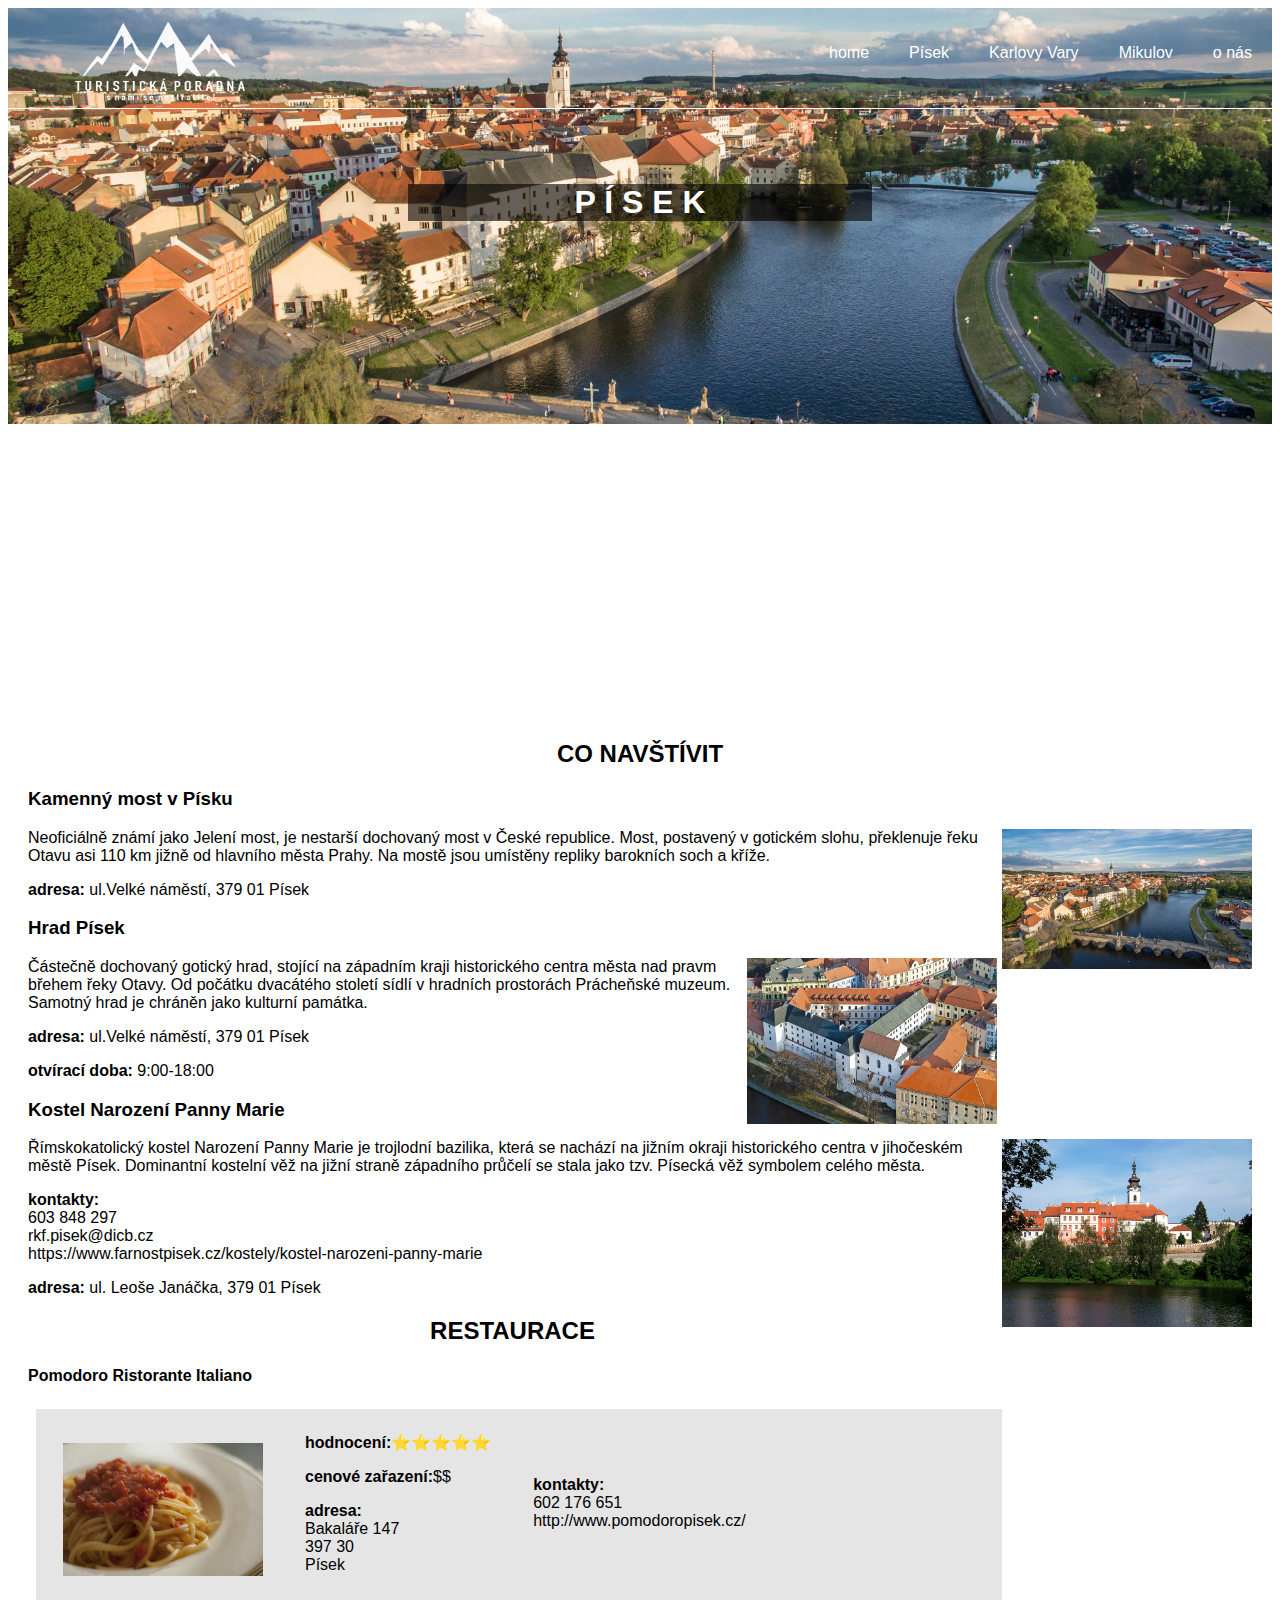
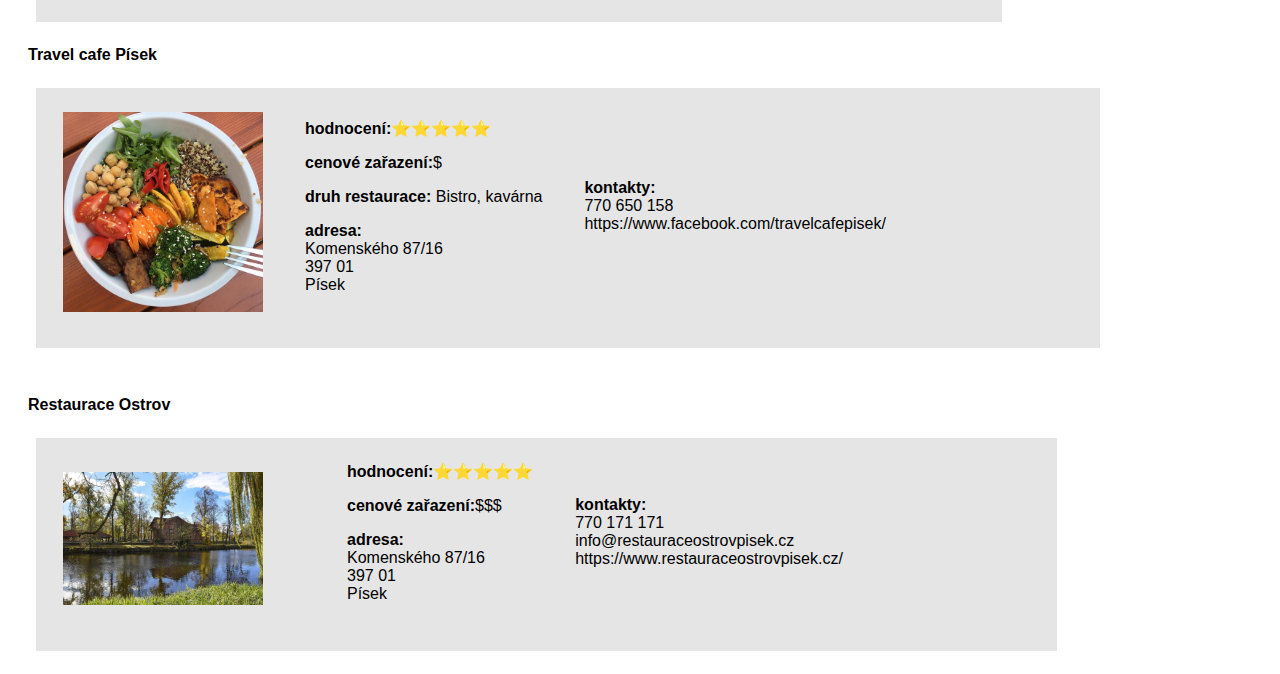
<file: pisek.html>
<!DOCTYPE html>
<html>
<head>
    <link href="https://cdn.jsdelivr.net/npm/bootstrap@5.0.2/dist/css/bootstrap.min.css" rel="stylesheet" integrity="sha384-EVSTQN3/azprG1Anm3QDgpJLIm9Nao0Yz1ztcQTwFspd3yD65VohhpuuCOmLASjC" crossorigin="anonymous">
    
    <script src="https://cdn.jsdelivr.net/npm/bootstrap@5.0.2/dist/js/bootstrap.bundle.min.js" integrity="sha384-MrcW6ZMFYlzcLA8Nl+NtUVF0sA7MsXsP1UyJoMp4YLEuNSfAP+JcXn/tWtIaxVXM" crossorigin="anonymous"></script>
<meta charset="UTF-8">
<link rel="stylesheet" href="style.css">
<style>
    
</style>
</head>
<body>
    

        <section class="banner3">
            <div class="container">

    <div id="head">
        <div id="logo"><a href="index.html"><img src="image/logo 643.png" class="logo"></a></div>
        <div id="menu">
            <div class="menuitem"><a href="index.html">home</a></div>
            <div class="menuitem"><a href="pisek.html">Písek</a></div>
            <div class="menuitem"><a href="karlovyvary.html">Karlovy Vary</a></div>
            <div class="menuitem"><a href="mikulov.html">Mikulov</a></div>
            <div class="menuitem"><a href="kontakt.html">o nás</a></div>
        </div>
    
    </div>
    <div id="divider"></div>

    <br><br><br>

    <h1 class="text-s-pozadim">P      Í      S      E     K</h1>

    

</div>
</section>

<div class="telo">

<br><br>
<iframe src="https://www.google.com/maps/embed?pb=!1m18!1m12!1m3!1d166558.40223844568!2d14.029397022976543!3d49.28634383165186!2m3!1f0!2f0!3f0!3m2!1i1024!2i768!4f13.1!3m3!1m2!1s0x470b4ff36511c063%3A0x1a52a1a5ac4980f0!2s397%2001%20P%C3%ADsek!5e0!3m2!1scs!2scz!4v1626343270726!5m2!1scs!2scz"
 width="1000" height="180" style="border:0;" allowfullscreen="" loading="lazy" class="map"></iframe> 



<br><br><br>

    
    <h2>CO NAVŠTÍVIT</h2>
    <h3>Kamenný most v Písku</h3>
    <img src="image/písek- most.jpg" title="Kamenný most v Písku" class="img-pisek">
    <p>Neoficiálně známí jako Jelení most, je nestarší dochovaný
         most v České republice.  Most, postavený v gotickém 
         slohu, překlenuje řeku Otavu asi 110 km jižně od hlavního
          města Prahy. Na mostě jsou umístěny repliky barokních soch
           a kříže. </p>

      

           <p> <strong>adresa:</strong>
            ul.Velké náměstí, 379 01 Písek
            </p>

 
    <h3>Hrad Písek</h3>
    <img src="image/písek-hrad.jpg" title="Hrad Písek" class="img-pisek">
    <p>Částečně dochovaný gotický hrad, stojící na západním kraji
         historického centra města nad pravm břehem řeky Otavy.
         Od počátku dvacátého století sídlí v hradních prostorách
          Prácheňské muzeum. Samotný hrad je chráněn jako kulturní 
          památka.
          <p> <strong>adresa:</strong>
            ul.Velké náměstí, 379 01 Písek
            </p>
      


   <p> <strong>otvírací doba:</strong>
     9:00-18:00
</p>

    </p>
    <h3>Kostel Narození Panny Marie</h3>
    <a href="https://www.farnostpisek.cz/kostely/kostel-narozeni-panny-marie" target="_blank">
     <img src="image/písek- kostel.jpg" class="img-pisek"> </a>
    
    <p>Římskokatolický kostel Narození Panny Marie je trojlodní
         bazilika, která se nachází na jižním okraji historického
        centra v jihočeském městě Písek. Dominantní kostelní věž na
         jižní straně západního průčelí se stala jako tzv. Písecká 
         věž symbolem celého města.</p>

         <p> <strong>kontakty:</strong><br>
            603 848 297 <br>
            rkf.pisek@dicb.cz<br>
            https://www.farnostpisek.cz/kostely/kostel-narozeni-panny-marie

           </p>
            <p> <strong>adresa:</strong>
                ul. Leoše Janáčka, 379 01 Písek
                </p>

      
            
     




 

    <h2>RESTAURACE</h2>

    <h4>Pomodoro Ristorante Italiano</h4>
    <table class="table-padding solid">
    <tr>
         <td><img src="image/pomodoro ristoranti it.jpg"></td></a>
        <td style="text-align: left;">

    <strong>hodnocení:</strong>⭐⭐⭐⭐⭐
<p>
    <strong>cenové zařazení:</strong>$$
</p>
<p>
    <strong>adresa:</strong><br>Bakaláře 147<br> 397 30<br> Písek </td>
<p> <td style="text-align: left;">
    <strong>kontakty:</strong><br> 602 176 651 <br> http://www.pomodoropisek.cz/
</p>
</td>
<td><td><iframe src="https://www.google.com/maps/embed?pb=!1m18!1m12!1m3!1d2601.409514924928!2d14.146229915044778!3d49.30652787700275!2m3!1f0!2f0!3f0!3m2!1i1024!2i768!4f13.1!3m3!1m2!1s0x470b4f761b5d246b%3A0x1b5a97aee15d5a5a!2sPomodoro%20ristorante%20P%C3%ADsek!5e0!3m2!1scs!2scz!4v1626338800464!5m2!1scs!2scz" 
    width="150" height="150" style="border:0;" allowfullscreen="" loading="lazy"></iframe></td></td>
</tr>
    </table>

<h4>Travel cafe Písek </h4>

<table class="table-padding solid">
    <tr>
        <td><img src="image/travel cafe.jpg"></td>
        <td style="text-align: left;">

    <strong>hodnocení:</strong>⭐⭐⭐⭐⭐
<p>
    <strong>cenové zařazení:</strong>$

</p>
<p><strong>druh restaurace:</strong> Bistro, kavárna</p> 
<p>
    <strong>adresa:</strong><br>Komenského 87/16<br> 397 01<br> Písek </td>
<p> <td style="text-align: left;">
    <strong>kontakty:</strong><br> 770 650 158<br> https://www.facebook.com/travelcafepisek/
</p>
</td>
<td><iframe src="https://www.google.com/maps/embed?pb=!1m18!1m12!1m3!1d2601.3686594347223!2d14.149149915044848!3d49.307301676948015!2m3!1f0!2f0!3f0!3m2!1i1024!2i768!4f13.1!3m3!1m2!1s0x470b4f02884dc713%3A0xb9bf5b4cc85a3854!2sTravel%20cafe%20P%C3%ADsek!5e0!3m2!1scs!2scz!4v1626338940549!5m2!1scs!2scz" 
    width="150" height="150" style="border:0;" allowfullscreen="" loading="lazy"></iframe></td>
</tr>
</table>

<img scr=" ">
<h4>Restaurace Ostrov </h4>

<table class="table-padding solid">
<tr>
    <td><img src="image/rest ostr.jpg"></td>
<td>        
</td>
<td style="text-align: left;">  
<strong>hodnocení:</strong>⭐⭐⭐⭐⭐
<p>
    <strong>cenové zařazení:</strong>$$$
</p>
<p>
    <strong>adresa:</strong><br>Komenského 87/16<br> 397 01<br> Písek </p> </td>
    <p>
    <td style="text-align: left;">
    <strong>kontakty:</strong>
    <br> 770 171 171
    <br> info@restauraceostrovpisek.cz 
    <br>https://www.restauraceostrovpisek.cz/
</p>
</td>
<td><iframe src="https://www.google.com/maps/embed?pb=!1m18!1m12!1m3!1d2601.431336356402!2d14.139755615044809!3d49.3061145770321!2m3!1f0!2f0!3f0!3m2!1i1024!2i768!4f13.1!3m3!1m2!1s0x470c24b0d554d383%3A0xb9c9257ed600f73b!2sRestaurace%20Ostrov!5e0!3m2!1scs!2scz!4v1626338996703!5m2!1scs!2scz" 
    width="150" height="150" style="border:0;" allowfullscreen="" loading="lazy"></iframe></td>
</tr>
</table>


   
    </div>
</body>
</html>
</file>
<file: style.css>
* {
    font-family: 'Anton', sans-serif;
}

h1 {
    text-align: center
}

h2 {
    text-align: center
}
   

img { 
    width:200px
}



table {
    margin: 5px 5px;
    text-align: center;
}

p.solid {
    border: 1px solid;
    padding: 20px;
}


table.solid {
    border-style:solid;

    padding-top: 2px;
    padding-bottom: 10px;
    padding-left: 5px;
    background-color: rgba(0, 0, 0, 0.1);
    border-color: white;
    border-radius: 0%;
}

.img-table {
    width:60px
}

.img-menu {
    width:250px
}

.img-index {
    display:block; margin:10px; width:260px
}

.box{
    position: relative;
    display: inline-block; /* Make the width of box same as image */
}
.box .text{
    position: absolute;
    z-index: 999;
    margin: 0 auto;
    left: 0;
    right: 0;
    top: 40%; 
    text-align: center;
    width: 60%;
}

.karticky {
    margin:15px;
}

.hh {
    font-family: 'Anton', sans-serif;
    font-size: x-large;
    text-align: center;
}

.form-center {
    justify-content: center
}

.mission {
    background-color: rgba(0, 0, 0, 0.2) ;
    color:black;
    text-align: center;
  }


  .text-s-pozadim {
    background-color: rgba(0, 0, 0, 0.6);
    margin-right:400px ;
    margin-left: 400px ;
  }

  .banner {
    height: 26rem;
    background: #223c88 url('image/less.jpg') center/cover no-repeat;
    color:white;
  }

  .banner2 {
    height: 26rem;
    background: #223c88 url('image/Karlovy-Vary-shutterstock-min.jpg') center/cover no-repeat;
    color:white;
  }

  .banner3 {
    height: 26rem;
    background: #223c88 url('image/písek-\ most.jpg') center/cover no-repeat;
    color:white;
  }

  .banner4 {
    height: 26rem;
    background: #223c88 url('image/mikulov\ u.jpg') center/cover no-repeat;
    color:white;
  }

  .banner5 {
    height: 26rem;
    background: #223c88 url('image/les.jpeg') center/cover no-repeat;
    color:white;
  }

.text-karticky {
    text-align: center;
}


.nadpis {
    text-align: center;
}

.map {
    float:center;
    margin-left: 110px;
    margin-bottom: 20px;
}


.img-lazne {
    float:right;
    display: block;
    width: 250px;
}

.img-lazne2 {
    float:right;
    display: block;
    width: 150px;
}

.img-restaurace {
    margin:10px;
}

.map-centered {
    margin-left: 200px;
}

.text-centered {
    margin-left: 200px;
}

.telo {
    margin:20px;
}

.text-size-small {
    font-size: small;
}

.table-padding td{
    padding:20px;
}

.logo {
    width: 300px;
    height: 60px;
}

.map-lazne {
    width: 200px;
    height: 200px;
}

.img-pisek {
    float:right;
    display: block;
    width: 250px;
    margin-left: 5px;
}

.contact {
    width:20px;
}

.background-color {
    background-color: greenyellow;
    margin-right: 1050px;
}

.img-kv {
    float:right;
    display: block;
    width: 250px;
    margin-left: 5px;
    margin-right: 400px;
    margin-top: 0px;
    border-radius: 60%;
}


#head {
    display: flex;
    width:100%;
    height:100px;
}

#logo img {
    height: 100px;
}

#menu {
    display: flex;
    justify-content: flex-end;
    background: transparent;
    flex: 0 1 100%;
}

#menu .menuitem {
    margin: 25px 10px 5px 10px;
    padding: 10px 10px 10px 10px;
    height:50px;
    color: white;
    white-space: nowrap;
}

#menu .menuitem a {
    color: white;
    text-decoration: none;
    vertical-align: middle;
}

#menu .menuitem:hover a {
    color: black;
}
#divider {
    width: 100%;
    height: 1px;
    background-color: white;
}

#vary li {
    clear: both;
}

#vary li img {
    margin-bottom: 10px;
}
</file>
